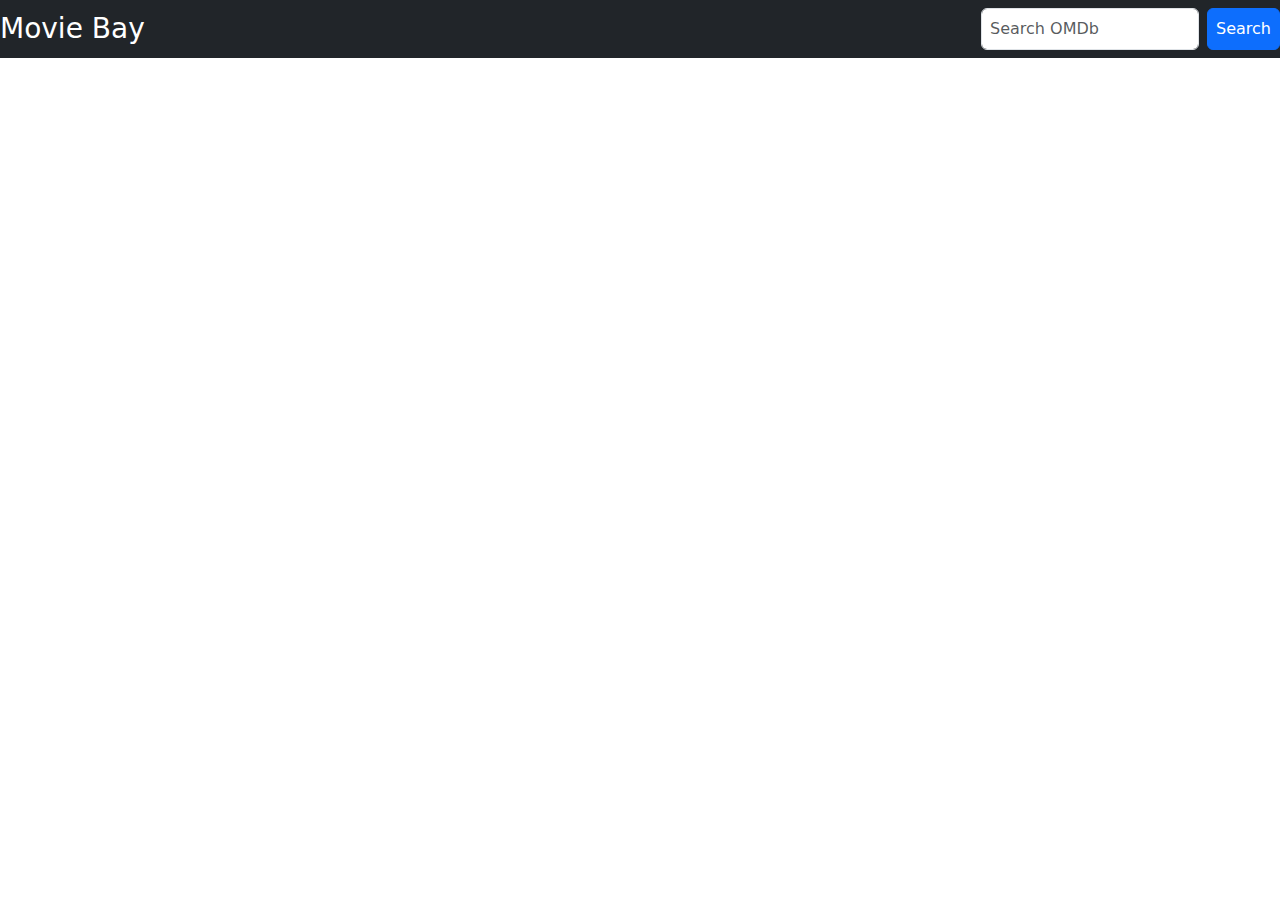
<file: index.html>
<!DOCTYPE html>
<html lang="hu">
  <head>
    <meta charset="UTF-8" />
    <meta http-equiv="X-UA-Compatible" content="IE=edge" />
    <meta name="viewport" content="width=device-width, initial-scale=1.0" />
    <link rel="stylesheet" href="style.css" />
<link href="https://cdn.jsdelivr.net/npm/bootstrap@5.2.3/dist/css/bootstrap.min.css" rel="stylesheet">
<script src="https://cdn.jsdelivr.net/npm/bootstrap@5.2.3/dist/js/bootstrap.bundle.min.js"></script>
    <title>Movie Selector</title>
  </head>
  <body>
    <header>
      <nav class="navbar navbar-dark bg-dark">
        <h3 class="d-flex align-self-center">Movie Bay</h3>
            <form class="d-flex">
              <input class="form-control me-2 p-2" type="text" id="movie-selector" placeholder="Search OMDb">
              <button class="btn btn-primary p-2" type="button" onclick="findMovie()">Search</button>
            </form>
      </nav>
    </header>
    <section class="wrapper">
      <!--result container-->
          <div class="row gap-5 justify-content-center" id="result-list">
  
          </div>
    </section>
    <script src="script.js"></script>
  </body>
</html>
</file>
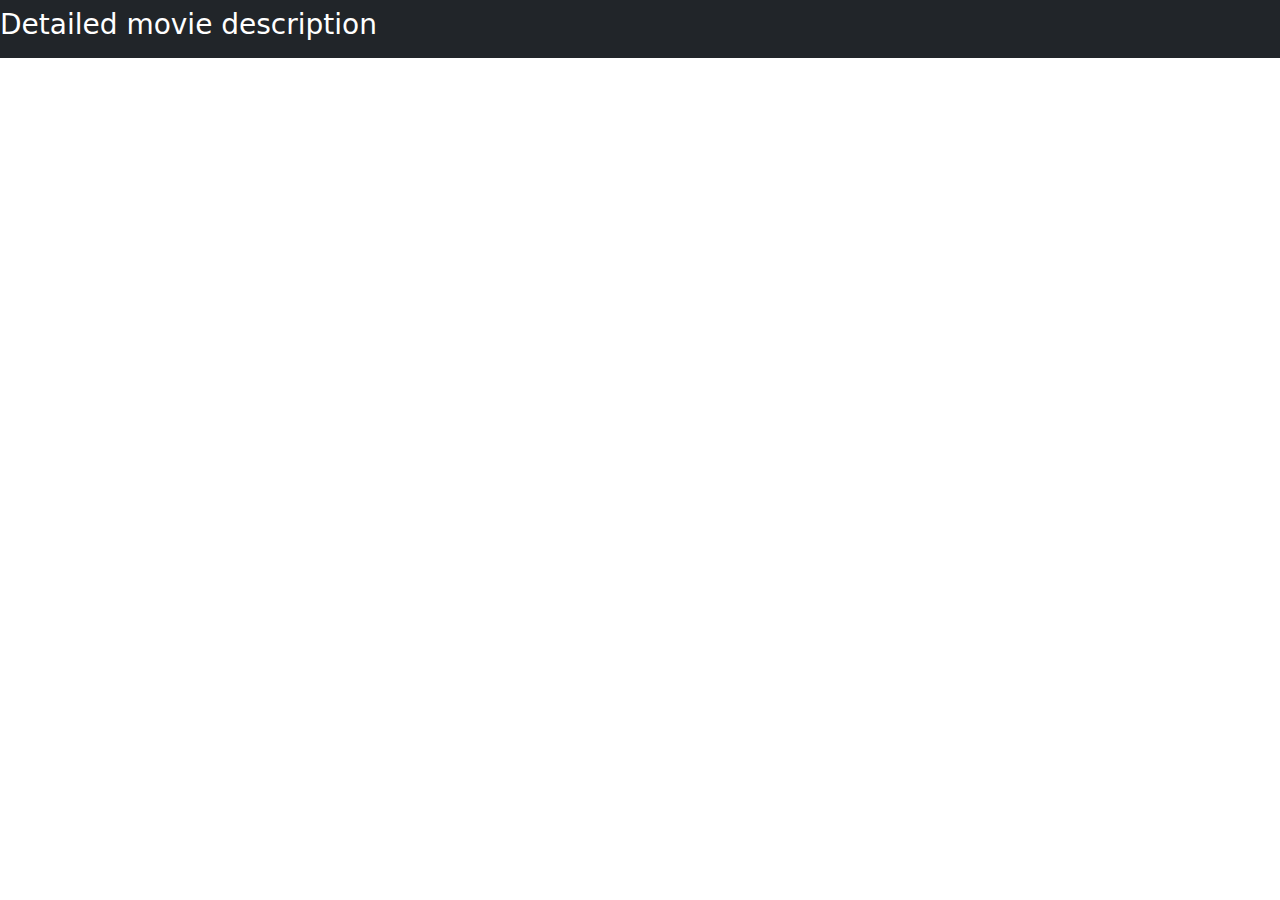
<file: result/resultPage.html>
<!DOCTYPE html>
<html lang="en">
  <head>
    <meta charset="UTF-8" />
    <meta http-equiv="X-UA-Compatible" content="IE=edge" />
    <meta name="viewport" content="width=device-width, initial-scale=1.0" />
    <link
      href="https://cdn.jsdelivr.net/npm/bootstrap@5.2.3/dist/css/bootstrap.min.css"
      rel="stylesheet"
    />
    <script src="https://cdn.jsdelivr.net/npm/bootstrap@5.2.3/dist/js/bootstrap.bundle.min.js"></script>
    <title>Detailed movie description</title>
  </head>
  <body>
    <header class="wrapper">
      <nav class="navbar navbar-dark bg-dark">
        <h3 class="d-flex align-self-center text-white text-center">
          Detailed movie description
        </h3>
      </nav>
    </header>
    <section>
      <!--result container-->
      <div class="row align-items-center justify-content-center" id="result-list">
        
      </div>
    </section>

    <script src="resultPage.js"></script>
  </body>
</html>
</file>
<file: style.css>
/*.search {
    display: flex;
    align-items: center;
    justify-content: center;
    gap: 1rem;
    width: 100%;
}*/

.wrapper {
    max-width: 99%;
    margin: auto;
    padding: 10px;
}

body {
    background-color: grey;
}

/*.result {
    display: flex;
    flex-direction: column;
    text-align: center;
    gap: 1.5rem;
    margin: 1rem;
}*/

nav h3 {
    color: white;
    margin: 0;
}

.search-list-item {
    cursor: pointer;
}
</file>
